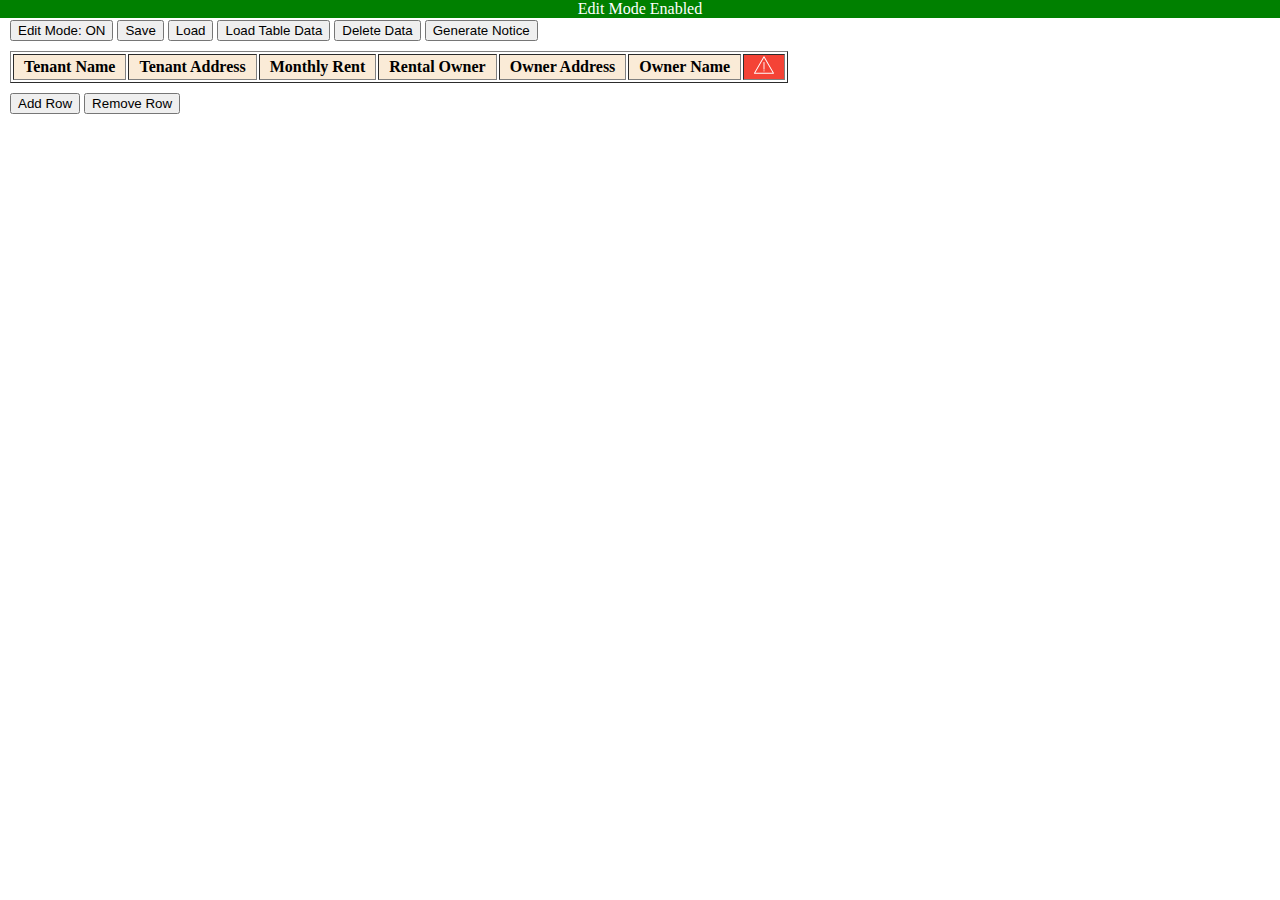
<file: index.html>
<!DOCTYPE html>
<html lang="en">
<head>
    <meta charset="UTF-8">
    <meta name="viewport" content="width=device-width, initial-scale=1.0">
    <link rel="stylesheet" href="CSS/style.css">
    <title>Rent Tool</title>
</head>
<body>
    <div class="status-bar enabled">Edit Mode Enabled</div>
    <nav>
        <button type="button" onclick="edit_mode()" id="edit_button">Edit Mode: ON</button>
        <button onclick="save()" id="save_button">Save</button>
        <button onclick="load_table()">Load</button>
        <button onclick="load_table_data()">Load Table Data</button>
        <button onclick="delete_data()">Delete Data</button>
        <button onclick="generate_notice()">Generate Notice</button>
    </nav>
    <table border="1" id="tenant_table">
        <tr>
            <th>Tenant Name</th>
            <th>Tenant Address</th>
            <th>Monthly Rent</th>
            <th>Rental Owner</th>
            <th>Owner Address</th>
            <th>Owner Name</th>
            <th id="late_notice_svg">
                <svg fill="white" version="1.1" id="Capa_1" xmlns="http://www.w3.org/2000/svg" xmlns:xlink="http://www.w3.org/1999/xlink" width="20px" height="20px" viewBox="0 0 367.011 367.01" xml:space="preserve">
                    <g>
                        <g>
                            <path d="M365.221,329.641L190.943,27.788c-1.542-2.674-4.395-4.318-7.479-4.318c-3.084,0-5.938,1.645-7.48,4.318L1.157,330.584
                                c-1.543,2.674-1.543,5.965,0,8.639c1.542,2.674,4.395,4.318,7.48,4.318h349.65c0.028,0,0.057,0,0.086,0
                                c4.77,0,8.638-3.863,8.638-8.639C367.011,332.92,366.342,331.1,365.221,329.641z M23.599,326.266L183.464,49.381l159.864,276.885
                                H23.599z"/>
                            <path d="M174.826,136.801v123.893c0,4.773,3.867,8.638,8.638,8.638c4.77,0,8.637-3.863,8.637-8.638V136.801
                                c0-4.766-3.867-8.637-8.637-8.637C178.693,128.165,174.826,132.036,174.826,136.801z"/>
                            <path d="M183.464,279.393c-5.922,0-10.725,4.8-10.725,10.722s4.803,10.729,10.725,10.729c5.921,0,10.725-4.809,10.725-10.729
                                C194.189,284.193,189.386,279.393,183.464,279.393z"/>
                        </g>
                    </g>
                </svg>
            </th>
        </tr>
    </table>
    <nav>
        <button type="button" onclick="add_row()">Add Row</button>
        <button onclick="remove_row()">Remove Row</button>
    </nav>
    <script src="JS/table.js"></script>
    <script src="JS/save.js"></script>
</body>
</html>
</file>
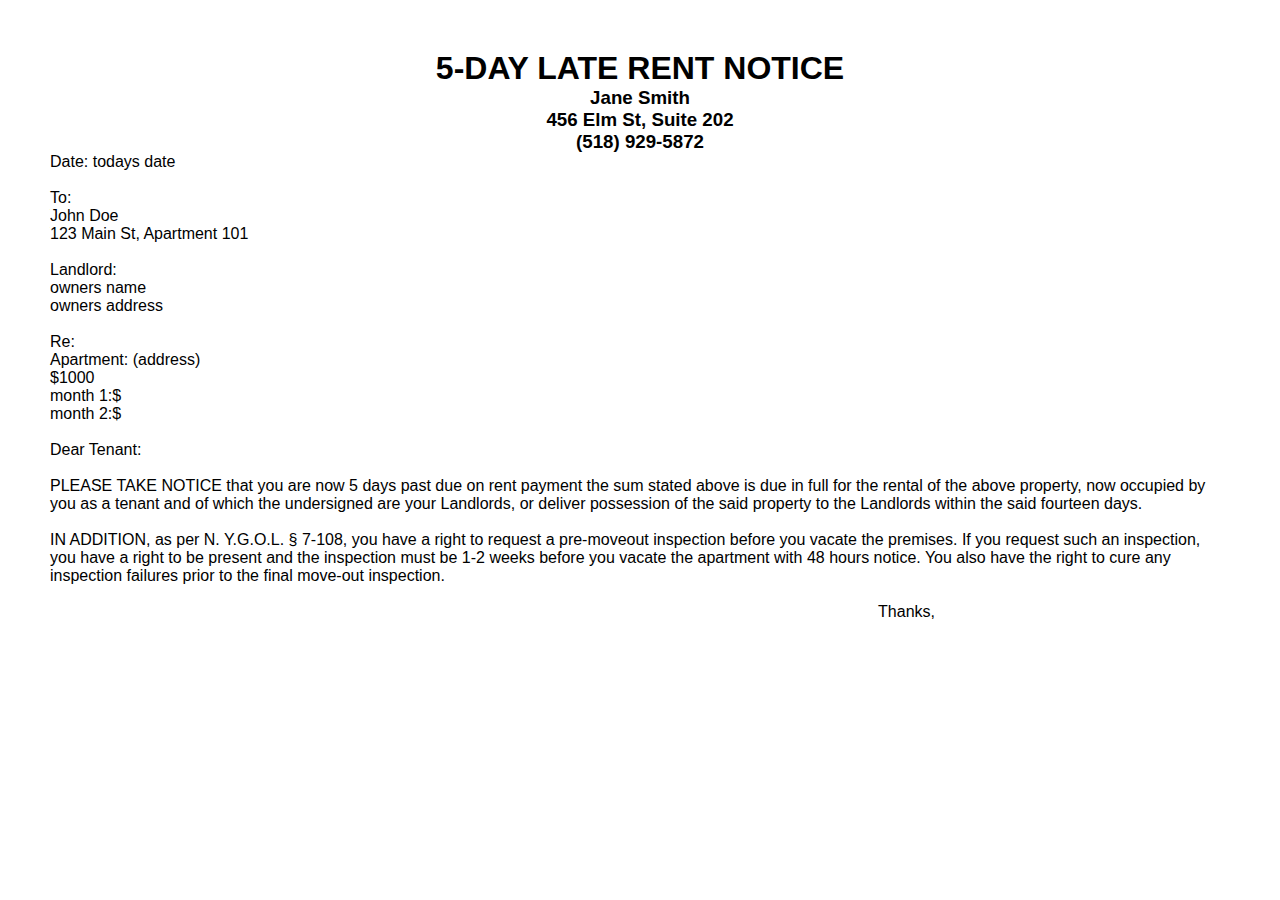
<file: print.html>
<!DOCTYPE html>
<html lang="en">
<head>
    <meta charset="UTF-8">
    <meta name="viewport" content="width=device-width, initial-scale=1.0">
    <link rel="stylesheet" href="CSS/print.css">
    <title>Document</title>
</head>
<body>
    <div class="notice">
        <header>
            <h1>5-DAY LATE RENT NOTICE</h1>
            <h3 data-fill="owners_name">Owners Name</h3>
            <h3 data-fill="owners_address">Owners Address</h3>
            <h3>(518) 929-5872</h3>
        </header>
        <p id="todays_date">Date: todays date</p>
        <br>
        <p>To:</p>
        <p data-fill="tenants_name">Tenetns Name</p>
        <p data-fill="tenants_address">Tenetns Address</p>
        <br>
        <p>Landlord:</p>
        <p data-fill="owners_name">owners name</p>
        <p data-fill="owners_address">owners address</p>
        <br>
        <p>Re:</p>
        <p data-fill="tenants_address">Apartment: (address)</p>
        <p data-fill="total_ammount_due">Rents Due: (total amount due)</p>
        <p>month 1:$</p>
        <p>month 2:$</p>
        <br>
        <p>Dear Tenant:</p>
        <br>
        <p>PLEASE TAKE NOTICE that you are now 5 days past due on rent payment the sum stated above is due in full for the rental of the above property, now occupied by you as a tenant and of which the undersigned are your Landlords, or deliver possession of the said property to the Landlords within the said fourteen days.</p>
        <br>
        <p>IN ADDITION, as per N. Y.G.O.L. § 7-108, you have a right to request a pre-moveout inspection before you vacate the premises. If you request such an inspection, you have a right to be present and the inspection must be 1-2 weeks before you vacate the apartment with 48 hours notice. You also have the right to cure any inspection failures prior to the final move-out inspection.</p>
        <br>
        <p class="right-align thanks">Thanks,</p>
        <br>
        <p class="right-align owners-name" data-fill="owners_name"></p>
    </div>
    <script src="JS/table.js"></script>
    <script src="JS/populate_notice.js"></script>
</body>
</html>
</file>
<file: CSS/style.css>
body {
    margin: 0;  
}

table, nav{
    margin: 10px;
}

nav {
    margin-top: 2px;
}

th {
    background-color: antiquewhite;
    padding: 0px 10px 0px 10px;
}

td {
    width: fit-content;
    height: 15px;
    padding-right: 25px;
}

button {
    cursor: pointer;
}

#late_notice_svg {
    margin-left: 5px;
    cursor:auto;
   background-color: #f44336;
}


.status-bar {
    display: block;
    width: 100%;
    text-align: center;
    color: white;
}

.status-bar.enabled {
    background-color: green;
}

[data-checked] {
    cursor: pointer;
}
</file>
<file: CSS/print.css>
* {
    margin: 0px;
    padding: 0px;
    font-family: "Helvetica Neue",Helvetica,Arial,sans-serif;
}

body {
    margin: 50px;
}

header {
    display: flex;
    flex-direction: column;
    align-items: center;
}

.notice {
    display: flex;
    flex-direction: column;
}


.right-align {
    text-align: right;
}

.right-align.thanks {
    margin-right: 25%;
}

.right-align.owners-name {
    margin-right: 15%;
}
</file>
